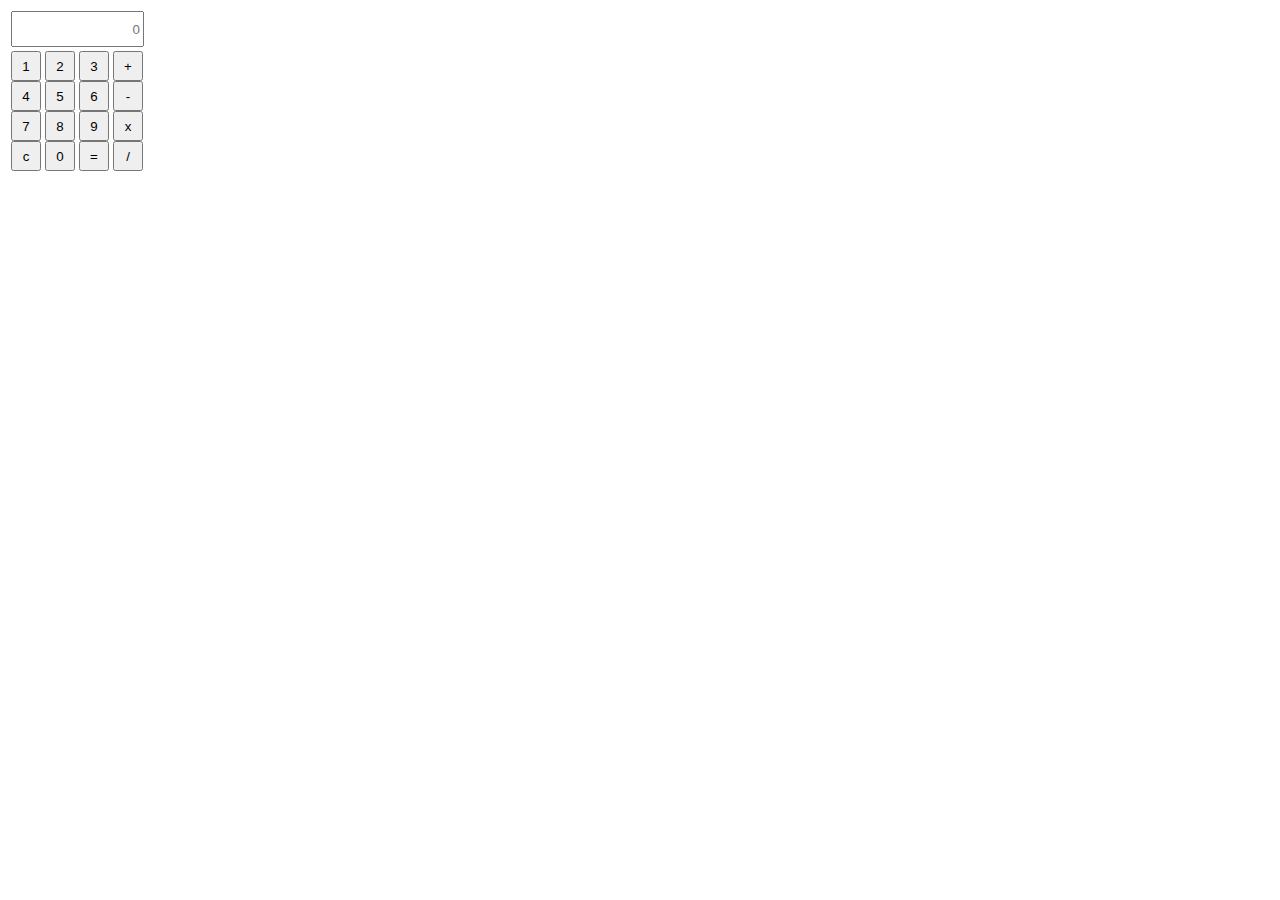
<file: index.html>
<!DOCTYPE HTML>
<html>
 <head>
  <meta http-equiv="Content-Type" content="text/html; charset=utf-8">
  <title>calculator</title>
  <link rel="stylesheet" type="text/css" href="css/index.css">
  <script type="text/javascript" src="js/index.js"></script>
 </head>
 <body>
 <!-- CALCULATOR -->
<form name="calc" id="calculator">
    <table>
    <tr>
    <td>
        <input type="text" placeholder="0" name="input" size="16" class="display">
    </td>
    </tr>
    <tr>
    <td class="buttons">
        <input  type="button" name="one" value="1" OnClick="mumOne()">
        <input  type="button" name="two" value="2" OnClick="mumTwo()">
        <input  type="button" name="three" value="3" OnClick="mumThree()">
        <input  type="button" name="add" value="+" OnClick="mumPlus()">
        <br>
        <input  type="button" name="four" value="4" OnClick="mumFour()">
        <input  type="button" name="five" value="5" OnClick="mumFive()">
        <input  type="button" name="six" value="6" OnClick="mumSix()">
        <input  type="button" name="sub" value="-" OnClick="mumMinus()">
        <br>
        <input  type="button" name="seven" value="7" OnClick="mumSeven()">
        <input  type="button" name="eight" value="8" OnClick="mumEight()">
        <input  type="button" name="nine" value="9" OnClick="mumNine()">
        <input  type="button" name="mul" value="x" OnClick="mumMultiply()">
        <br>
        <input  type="button" name="clear" value="c" OnClick="mumClear()">
        <input  type="button" name="zero" value="0" OnClick="mumZero()">
        <input  type="button" name="doit" value="=" OnClick="calc.input.value = eval(calc.input.value)">
        <input  type="button" name="div"  value="/" OnClick="mumDivide()">
    </td>
    </tr>
    </table>
</form>
        
 </body>
</html>
</file>
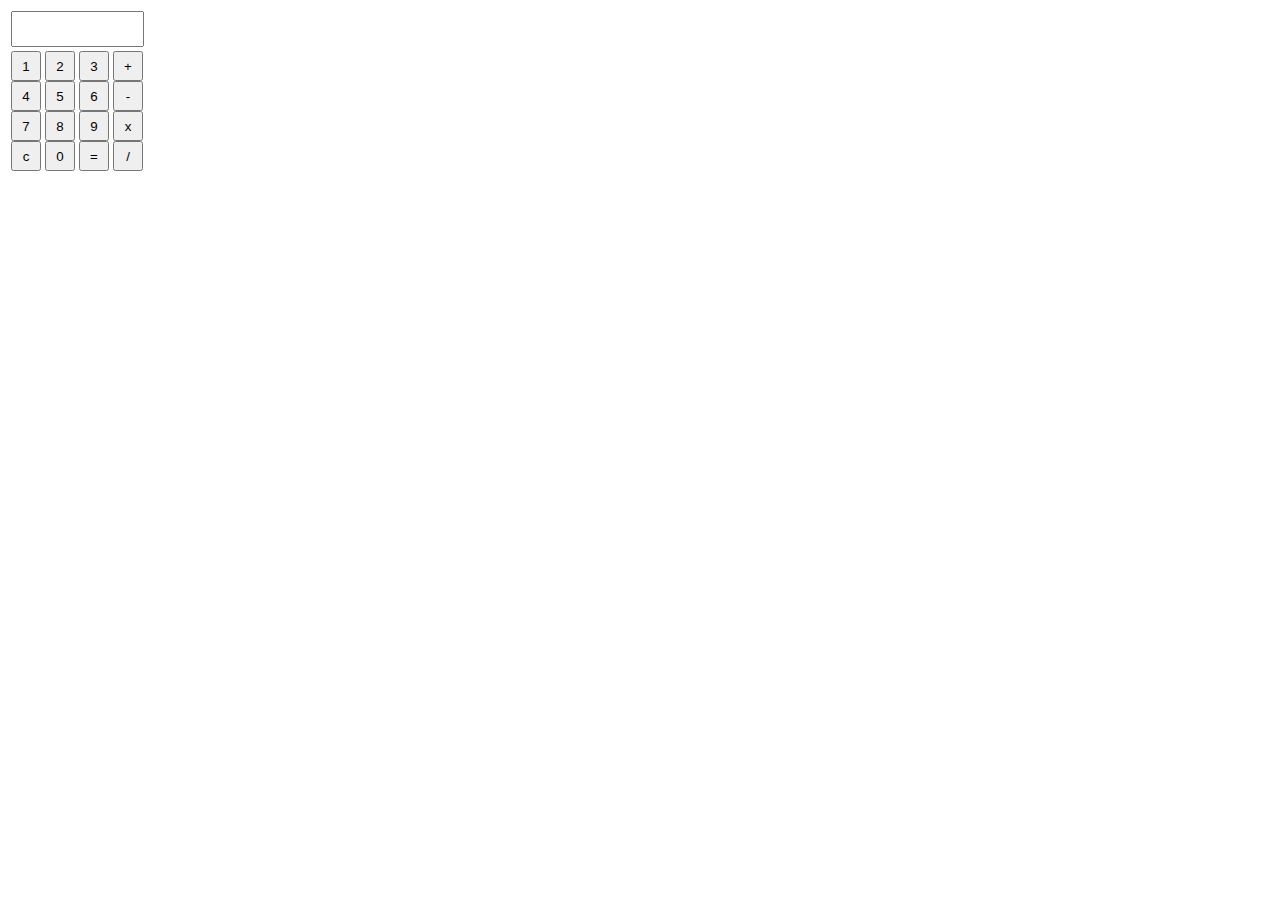
<file: Calc/index.html>
<!DOCTYPE HTML>
<html>
 <head>
  <meta http-equiv="Content-Type" content="text/html; charset=utf-8">
  <title>calculator</title>
  <link rel="stylesheet" type="text/css" href="css/index.css">
  <script type="text/javascript" src="js/index.js"></script>
 </head>
 <body>
 <!-- CALCULATOR -->
<form name="calc" id="calculator">
    <table>
    <tr>
    <td>
        <input type="text" name="input" size="16" class="display">
    </td>
    </tr>
    <tr>
    <td class="buttons">
        <input  type="button" name="one" value="1" OnClick="mumOne()">
        <input  type="button" name="two" value="2" OnClick="mumTwo()">
        <input  type="button" name="three" value="3" OnClick="mumThree()">
        <input  type="button" name="add" value="+" OnClick="mumPlus()">
        <br>
        <input  type="button" name="four" value="4" OnClick="mumFour()">
        <input  type="button" name="five" value="5" OnClick="mumFive()">
        <input  type="button" name="six" value="6" OnClick="mumSix()">
        <input  type="button" name="sub" value="-" OnClick="mumMinus()">
        <br>
        <input  type="button" name="seven" value="7" OnClick="mumSeven()">
        <input  type="button" name="eight" value="8" OnClick="mumEight()">
        <input  type="button" name="nine" value="9" OnClick="mumNine()">
        <input  type="button" name="mul" value="x" OnClick="mumMultiply()">
        <br>
        <input  type="button" name="clear" value="c" OnClick="mumClear()">
        <input  type="button" name="zero" value="0" OnClick="mumZero()">
        <input  type="button" name="doit" value="=" OnClick="calc.input.value = eval(calc.input.value)">
        <input  type="button" name="div"  value="/" OnClick="mumDivide()">
    </td>
    </tr>
    </table>
</form>
        
 </body>
</html>
</file>
<file: css/index.css>
.display {
    width: 125px;
    text-align: right;
}
input{
    height: 30px;
    width: 30px;
}
</file>
<file: Calc/css/index.css>
.display {
    width: 125px;
}
input{
    height: 30px;
    width: 30px;
}
</file>
